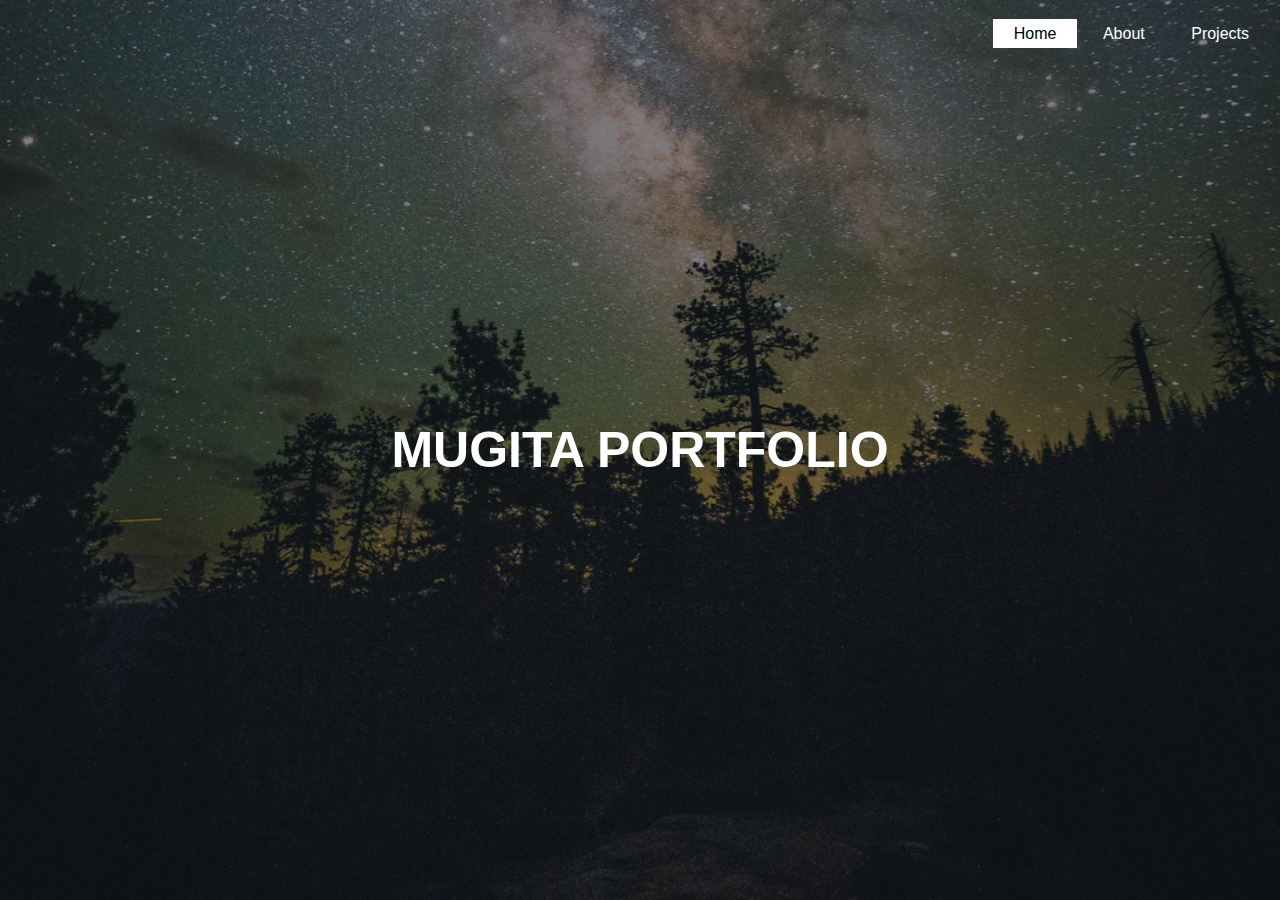
<file: index.html>
<!DOCTYPE html>
    <html>
        
        <head>
            <link href="CSS/styles.css" rel="stylesheet">
            <title>BERNARD MUGITA</title>
            <link rel = "icon" type = "image/png" href = "Mugita.jpg">
        
        </head>

        <body>
            
            <div>
                <header>
                    
                    <div class="main">
                        
                    </div>
                        <ul>
                            <li class="active"><a href="#">Home</a></li>
                            <li><a href="About.html">About</a></li>
                            <li><a href="Projects.html">Projects</a></li>
                            
                        </ul>

                        </div>
                    <div class="Title">
                        <h1>MUGITA PORTFOLIO</h1>
                    </div>

                </header>
                
            </div>
            
        </body>
            
                
    </html>
</file>
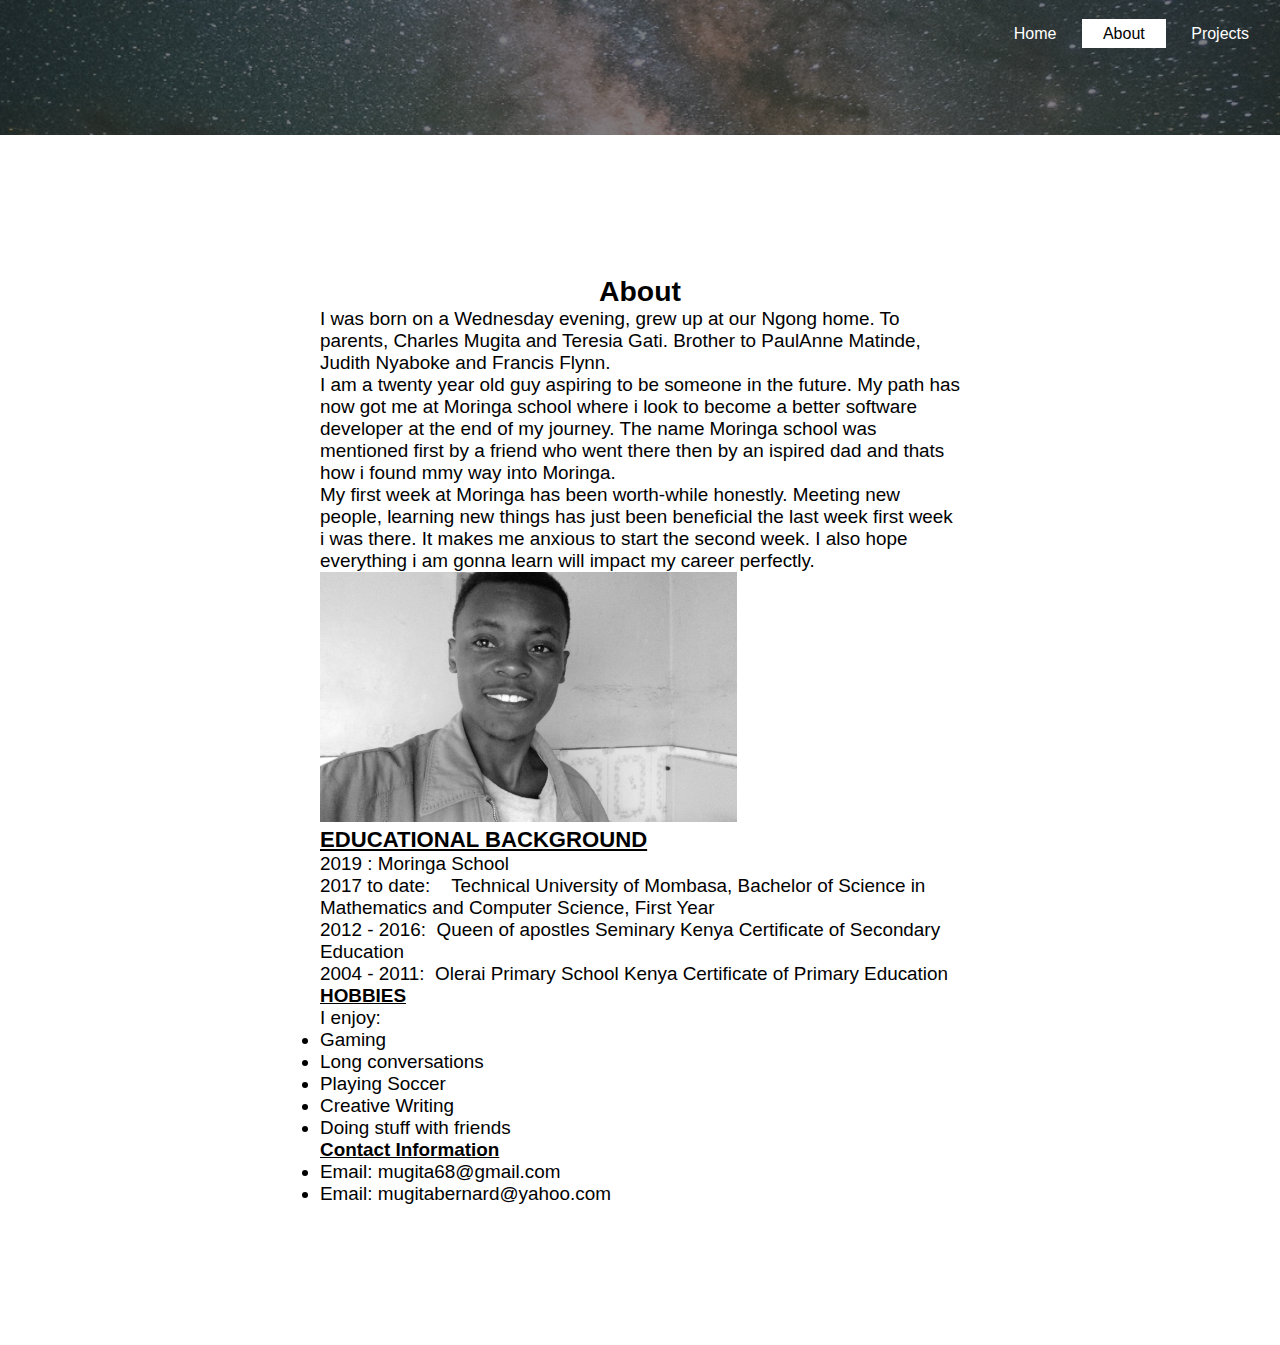
<file: About.html>
<!DOCTYPE html>
    <html>
        
        <head>
            <link href="CSS/styles.css" rel="stylesheet">
            <title>ABOUT</title>
            <link rel = "icon" type = "image/png" href = "Mugita.jpg">
            
        
        </head>
        
        <body>
            
            <div>
                <header class="About">
                    
                    <div class="main">
                        

                    </div>
                        <ul>
                            <li><a href="index.html">Home</a></li>
                            <li class="active"><a href=>About</a></li>
                            <li><a href="Projects.html">Projects</a></li>
                            
                        </ul>

                    </div>
                </header>
                    
            </div>
            
            <div class="content">

                
                <h2><center>About</center></h2>
                                
                
                <p>I was born on a Wednesday evening, grew up at our Ngong home. To parents, Charles Mugita and Teresia Gati.
                Brother to PaulAnne Matinde, Judith Nyaboke and Francis Flynn.  </p>

                <p></p>
                
                <p>I am a twenty year old guy aspiring to be someone in the future. My path has now got me at Moringa school 
                    where i look to become a better software developer at the end of my journey. The name Moringa school was 
                    mentioned first by a friend who went there then by an ispired dad and thats how i found mmy way into Moringa.
                </p>
                
                <p></p>
                
                <p>My first week at Moringa has been worth-while honestly. Meeting new people, learning new things has just been
                    beneficial the last week first week i was there. It makes me anxious to start the second week. I also hope 
                    everything i am gonna learn will impact my career perfectly.
                </p>
                <div class="picture"> 
                        <img src="Mugita.jpg"; style="width: 100" height="250">
                </div> 
                
                <p></p>
                   
                   <h3><u>EDUCATIONAL BACKGROUND</u></h3>
                <p>2019        :    Moringa School </p> 
                <p>2017 to date:    Technical University of Mombasa, Bachelor of Science in Mathematics and Computer Science, First Year</p>
                <p>2012 - 2016:     Queen of apostles Seminary Kenya Certificate of Secondary Education</p>
                <p>2004 - 2011:     Olerai Primary School Kenya Certificate of Primary Education </p></p>

                
                <div> 
                    
                    <h4><u><strong>HOBBIES</strong></u></h4>
                        <p>I enjoy:</p>

                                <li>Gaming</li>
                                <li>Long conversations</li>
                                <li>Playing Soccer</li>
                                <li>Creative Writing</li>
                                <li>Doing stuff with friends</li>
                                
                </div>
               
                <div class="Info">
                        <h5><u>Contact Information</u></h5>
                            <li>Email: mugita68@gmail.com<a href="mugita68@gmail.com"></a></li>
                            <li>Email: mugitabernard@yahoo.com<a href="mugitabernard@yahoo.com"></a></li>

                </div>
            
            </div>
        </body>
            
                
    </html>
</file>
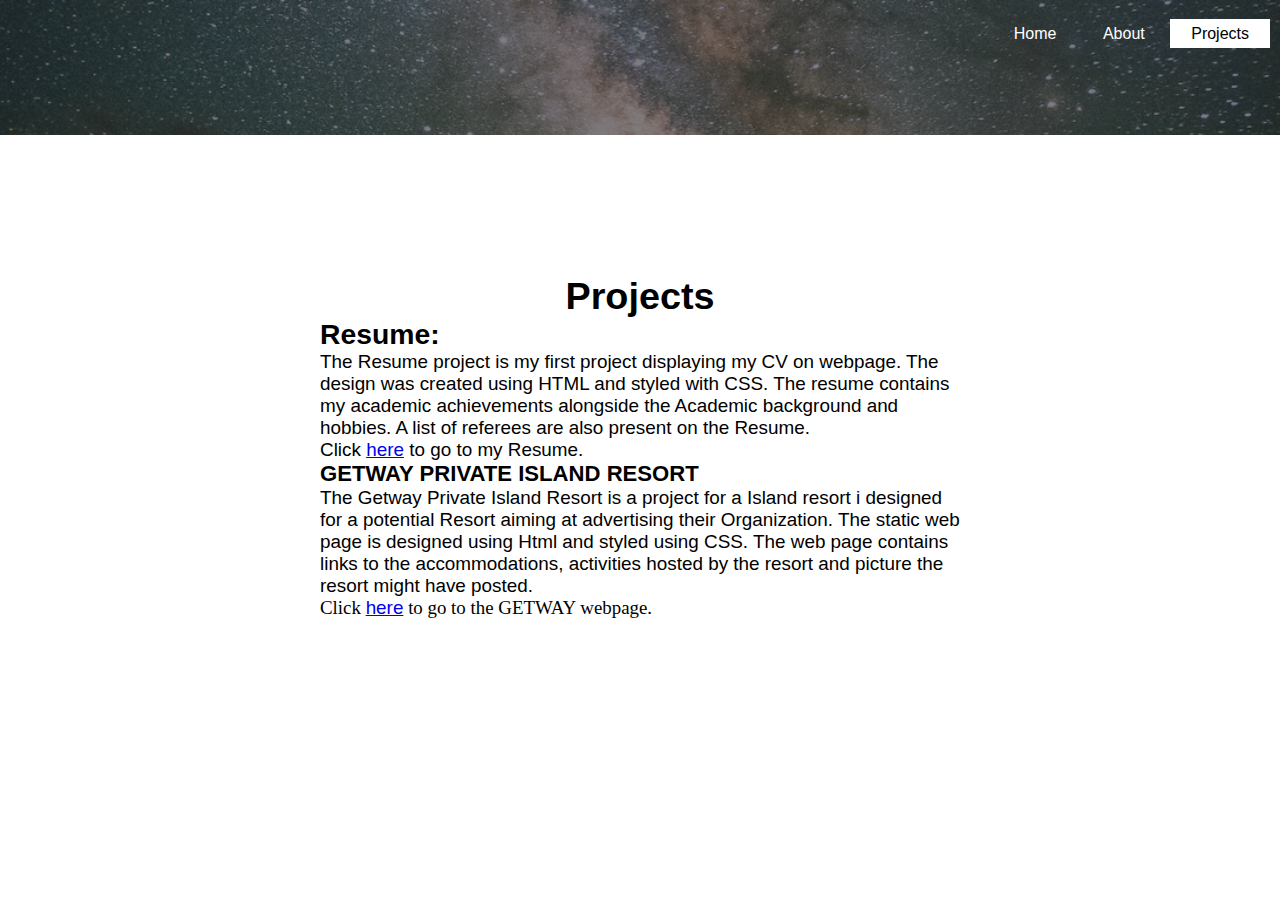
<file: Projects.html>
<!DOCTYPE html>
    <html>
        
        <head>
            <link href="CSS/styles.css" rel="stylesheet">
            <title>BERNARD MUGITA</title>
            <link rel = "icon" type = "image/png" href = "Mugita.jpg">
        
        </head>

            
        
        <body>
            
            <div>
                <header class="Projects">
                    
                    
                        <ul>
                            <li><a href="index.html">Home</a></li>
                            <li><a href="About.html">About</a></li>
                            <li class="active"><a href=>Projects</a></li>
                            
                        </ul>

                        </div>
                    

                </header>
                    
                    <div class="Cont">

                       <h1><center>Projects</center></h1>

                       <h2>Resume:</h2>
                       <p>
                           The Resume project is my first project displaying my CV on webpage.
                           The design was created using HTML and styled with CSS. The resume contains
                           my academic achievements alongside the Academic background and hobbies.
                           A list of referees are also present on the Resume. 
                       </p>

                       <p>

                        Click <a href="https://BernardMugita.github.io/Resume/">here</a> to go to my Resume.

                       </p>

                       <h3>GETWAY PRIVATE ISLAND RESORT</h3>
                       <p>
                           The Getway Private Island Resort is a project for a Island resort i designed for 
                           a potential Resort aiming at advertising their Organization. The static web page
                           is designed using Html and styled using CSS. The web page contains links to the 
                           accommodations, activities hosted by the resort and picture the resort might have posted.

                       </p>

                         Click <a href="https://bernardmugita.github.io/Getway/">here</a> to go to the GETWAY webpage. 
                       <p>

                       </p>
                    </div>

                
            </div>
            
        </body>
            
                
    </html>
</file>
<file: CSS/styles.css>
*{
    margin: 0;
    padding: 0;
    font-family: 'Lucida Sans', 'Lucida Sans Regular', 'Lucida Grande', 'Lucida Sans Unicode', Geneva, Verdana, sans-serif;
}

header{
     background-image:linear-gradient(rgba(0,0,0,0.5),rgba(0,0,0,0.5)), url(../back.jpg);
     background-size: cover;
     background-attachment: fixed;
     background-position: center;
     height: 100vh;
 }

 .About{
    background-image:linear-gradient(rgba(0,0,0,0.5),rgba(0,0,0,0.5)), url(../back.jpg);
    background-size: cover;
    background-attachment: fixed;
    background-position: center;
    height: 15vh;

 }
 ul{
     float:right;
     list-style-type: none;
     margin-top: 25px;
     margin-right: 10px;

 }
ul li{
    display: inline-block;
}
ul li a{
    text-decoration: none;
    color: white;
    padding: 5px 20px;
    border: 1px soliD transparent;
    transition: 0.6s ease;
}
ul li a:hover{
    background-color: white;
    color: black;

}
ul li.active a{
    background-color: white;
    color: black;
}



.main{
    max-width: 1200px;
    margin: auto;
    
}
.Title{
    position: absolute;
    top:50%;
    left: 50%;
    transform: translate(-50%,-50%);
}
.Title h1{
    color: white;
    font-family: 'Franklin Gothic Medium', 'Arial Narrow', Arial, sans-serif;
    font-size: 50px;
}
.content{
    background: white;
    width: 50%;
    padding: 40px;
    margin: 100px auto;
    font-family: fantasy;
    font-size: 0.5cm;
}

.picture{
    float: center;
}   

.Projects{
    background-image:linear-gradient(rgba(0,0,0,0.5),rgba(0,0,0,0.5)), url(../back.jpg);
    background-size: cover;
    background-attachment: fixed;
    background-position: center;
    height: 15vh;
}
.Cont{
    background: white;
    width: 50%;
    padding: 40px;
    margin: 100px auto;
    font-family: fantasy;
    font-size: 0.5cm;
}
@media all and (min-width: 480px) and(min-height: 600px) {
    body{
        background-image: url(../back.jpg)
        
    }

}
.Info h5{
    font-family: 'Franklin Gothic Medium', 'Arial Narrow', Arial, sans-serif;
    font-size: 0.5cm;
    
}
</file>
